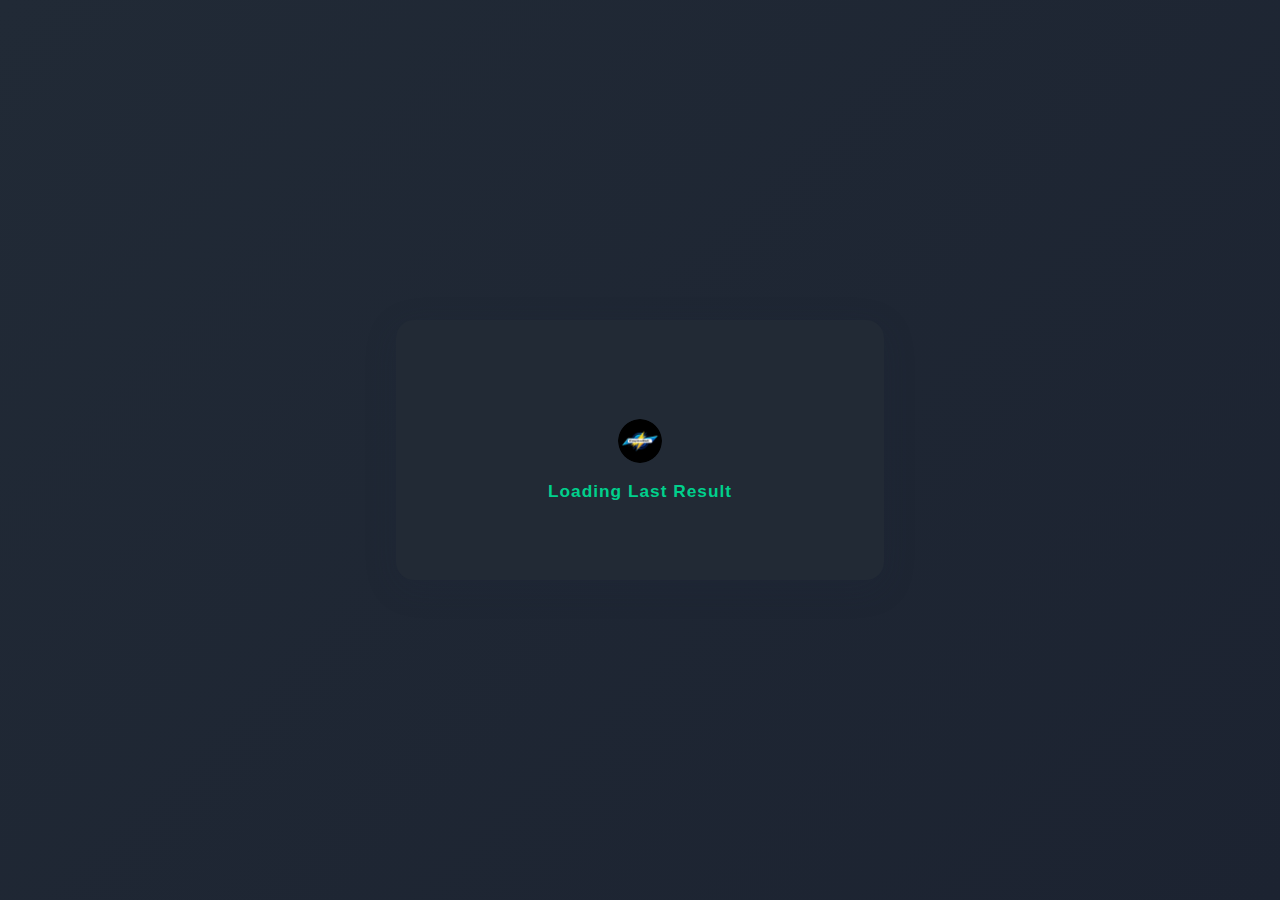
<file: index.html>
<!DOCTYPE html>
<html lang="en">
<head>
    <meta charset="UTF-8">
    <title>EmpireBot-Trade-Result</title>
    <meta name="viewport" content="width=device-width, initial-scale=1.0">
    <style>
        body {
            background: linear-gradient(135deg, #212a36 0%, #1c2331 100%);
            font-family: 'Segoe UI', Arial, sans-serif;
            min-height: 100vh;
            margin: 0;
            color: #f1f1f1;
            display: flex;
            align-items: center;
            justify-content: center;
            overflow: hidden;
        }
        .container {
            background: rgba(34, 42, 54, 0.97);
            box-shadow: 0 8px 32px 0 rgba(30, 40, 60, 0.2);
            border-radius: 18px;
            padding: 36px 24px 24px 24px;
            min-width: 340px;
            max-width: 440px;
            width: 100%;
            display: flex;
            flex-direction: column;
            align-items: center;
            position: relative;
        }
        .loader-wrapper {
            width: 100%;
            min-height: 200px;
            display: flex;
            flex-direction: column;
            align-items: center;
            justify-content: center;
        }
        .loader-img {
            width: 60px;
            height: 60px;
            display: flex;
            align-items: center;
            justify-content: center;
            margin-bottom: 10px;
            position: relative;
        }
        .loader-img img {
            width: 44px;
            height: 44px;
            border-radius: 50%;
            object-fit: cover;
            animation: funky-rotate 1.6s linear infinite;
        }
        @keyframes funky-rotate {
            0% { transform: rotate(0deg) scale(1) skew(0deg, 0deg); filter: brightness(1);}
            10% { transform: rotate(36deg) scale(1.08) skew(2deg, 4deg);}
            25% { transform: rotate(90deg) scale(1.13) skew(-2deg, 0deg); filter: brightness(1.05);}
            40% { transform: rotate(144deg) scale(1.07) skew(-6deg, 5deg);}
            60% { transform: rotate(216deg) scale(1.12) skew(5deg, -2deg); filter: brightness(0.95);}
            75% { transform: rotate(270deg) scale(1.18) skew(-2deg, 2deg);}
            90% { transform: rotate(324deg) scale(1.08) skew(2deg, -3deg); filter: brightness(1.1);}
            100% { transform: rotate(360deg) scale(1) skew(0deg, 0deg); filter: brightness(1);}
        }
        .blinking-note {
            font-size: 1.08rem;
            color: #00d08c;
            font-weight: bold;
            letter-spacing: 1px;
            animation: blink 1s steps(1, start) 4;
            margin-bottom: 0;
        }
        @keyframes blink {
            0%, 100% { opacity: 1; }
            50% { opacity: 0; }
        }

        /* Blinking Scroll Note */
        .scroll-note {
            width: 100%;
            text-align: center;
            font-size: 1.12rem;
            font-weight: bold;
            color: #00ffd0;
            margin: 0 0 5px 0;
            letter-spacing: 1px;
            background: linear-gradient(90deg, #00ffd0 20%, #00d08c 80%);
            -webkit-background-clip: text;
            -webkit-text-fill-color: transparent;
            background-clip: text;
            text-fill-color: transparent;
            border-radius: 6px;
            text-shadow: 0 0 8px #00d08c66, 0 0 2px #000;
            padding: 8px 0 2px 0;
            animation: scrollBlink 1.1s linear infinite;
        }
        @keyframes scrollBlink {
            0%, 100% { opacity: 1; text-shadow: 0 0 8px #00ffd088, 0 0 2px #000; }
            40% { opacity: 0.1; text-shadow: none; }
            60% { opacity: 0.7; }
        }

        .result-card {
            margin-top: 0;
            width: 100%;
            background: #232e43;
            border-radius: 15px;
            box-shadow: 0 3px 16px 0 rgba(0,0,0,0.08);
            padding: 0;
            display: flex;
            flex-direction: column;
            align-items: center;
            max-height: 340px;
            overflow: hidden;
        }
        .card-header {
            width: 100%;
            text-align: center;
            font-size: 1.25rem;
            font-weight: bold;
            color: #00d08c;
            background: #1b232e;
            padding: 14px 0 12px 0;
            border-radius: 15px 15px 0 0;
            letter-spacing: 1px;
            display: flex;
            align-items: center;
            justify-content: center;
            gap: 8px;
            position: sticky;
            top: 0;
            z-index: 2;
        }
        .header-img {
            width: 26px;
            height: 26px;
            display: inline-block;
            vertical-align: middle;
            margin-right: 7px;
        }
        .header-img img {
            width: 100%;
            height: 100%;
            border-radius: 50%;
            object-fit: cover;
            animation: funky-rotate 1.6s linear infinite;
        }
        .card-content-scroll {
            width: 100%;
            padding: 0 0 18px 0;
            box-sizing: border-box;
            max-height: 250px;
            overflow-y: auto;
        }
        .match-list {
            width: 100%;
            display: flex;
            flex-direction: column;
            gap: 12px;
            margin: 18px 0 12px 0;
        }
        .match-row {
            background: rgba(43, 53, 71, 0.95);
            border-radius: 8px;
            padding: 10px 8px;
            display: flex;
            align-items: center;
            justify-content: space-between;
            box-shadow: 0 1px 8px 0 rgba(0,0,0,0.07);
        }
        .teams {
            display: flex;
            flex-direction: column;
            align-items: flex-start;
            min-width: 118px;
        }
        .team-names {
            font-weight: 600;
            color: #ffd600;
            font-size: 1rem;
            margin-bottom: 2px;
        }
        .tip-label {
            font-size: 0.94rem;
            color: #91e7c1;
            font-style: italic;
            margin-bottom: 2px;
        }
        .score-block {
            display: flex;
            flex-direction: column;
            align-items: center;
            min-width: 77px;
        }
        .score {
            font-size: 1.12rem;
            font-weight: bold;
            background: #212a36;
            color: #00d08c;
            border-radius: 6px;
            padding: 4px 14px;
            margin-bottom: 2px;
        }
        .status {
            font-size: 1.01rem;
            font-weight: bold;
            padding: 2px 10px;
            border-radius: 7px;
            margin-top: 2px;
            letter-spacing: 0.5px;
            display: inline-block;
        }
        .status-win {
            background: #073c2e;
            color: #00d08c;
            border: 1.5px solid #00d08c;
        }
        .status-loss {
            background: #3c071e;
            color: #f44336;
            border: 1.5px solid #f44336;
        }
        .trade-result-label {
            margin: 10px 0 0 0;
            font-weight: bold;
            font-size: 1.14rem;
            padding: 10px 18px;
            border-radius: 8px;
            display: inline-block;
            letter-spacing: 1px;
        }
        .trade-result-default {
            background: #232e43;
            color: #91e7c1;
            border: 2px solid #91e7c1;
        }
        .trade-result-won {
            background: #073c2e;
            color: #00d08c;
            border: 2px solid #00d08c;
        }
        .trade-result-lost {
            background: #3c071e;
            color: #f44336;
            border: 2px solid #f44336;
        }
        /* Bright Scrollbar Styles */
        .card-content-scroll::-webkit-scrollbar {
            width: 10px;
        }
        .card-content-scroll::-webkit-scrollbar-thumb {
            background: #00d08c;
            border-radius: 6px;
        }
        .card-content-scroll::-webkit-scrollbar-track {
            background: #263142;
        }
        .card-content-scroll {
            scrollbar-width: thin;
            scrollbar-color: #00d08c #263142;
        }
        @media (max-width: 480px) {
            .container {
                padding: 10px 0;
                min-width: 0;
                max-width: 99vw;
            }
            .result-card {
                max-height: 220px;
                padding: 0;
            }
            .card-header {
                font-size: 1.07rem;
                padding: 10px 0 8px 0;
            }
            .card-content-scroll {
                max-height: 140px;
                padding: 0 0 12px 0;
            }
        }
    </style>
</head>
<body>
    <div class="container">
        <!-- Initial Loader (on page load) -->
        <div id="loader" class="loader-wrapper">
            <div class="loader-img">
                <!-- Animated image -->
                <img src="AddText_07-29-05.39.03.png" alt="EmpireBot Logo" />
            </div>
            <div class="blinking-note">Loading Last Result</div>
        </div>
        <!-- Main Content: Card Box -->
        <div id="mainContent" style="display:none; width:100%;">
            <div class="result-card">
                <div class="scroll-note">Scroll Down To See The Result.</div>
                <div class="card-header">
                    <span class="header-img">
                        <img src="AddText_07-29-05.39.03.png" alt="EmpireBot Logo">
                    </span>
                    EmpireBot &gt; 453
                </div>
                <div class="card-content-scroll">
                    <div class="match-list" id="matchList">
                        <!-- Match rows are injected here -->
                    </div>
                    <div id="tradeResultLabel" class="trade-result-label trade-result-default">Trade Result: Pending</div>
                </div>
            </div>
        </div>
    </div>
    <script>
        // ====== Editable Data Section =======
        // Fill in tip, scoreA, scoreB, status ("win" or "loss") when ready.
        const fixtureData = {
            header: "EmpireBot > 5067",
            teams: [
                { teamA: "Newport County", teamB: "Notts County", tip: "GG", scoreA: "1", scoreB: "1", status: "won" },
                { teamA: "Magdeburg", teamB: "Braunschweig", tip: "", scoreA: "", scoreB: "", status: "" },
                { teamA: "Akron Tolyatti", teamB: "Spartak Moscow", tip: "", scoreA: "", scoreB: "", status: "" },
                { teamA: "Wuhan Town", teamB: "Changchun", tip: "", scoreA: "", scoreB: "", status: "" }
            ]
        };
        // Set tradeResult to "won", "lost" or keep as "" for pending.
        const tradeResult = "";

        // ====== Loader simulation =======
        document.addEventListener("DOMContentLoaded", function() {
            setTimeout(function() {
                document.getElementById('loader').style.display = 'none';
                document.getElementById('mainContent').style.display = 'block';
                renderMatches();
                renderTradeResult();
            }, 1800); // Loader duration in ms
        });

        // ====== Render functions =======
        function renderMatches() {
            const matchList = document.getElementById('matchList');
            matchList.innerHTML = "";
            fixtureData.teams.forEach(team => {
                const div = document.createElement('div');
                div.className = "match-row";
                div.innerHTML = `
                    <div class="teams">
                        <div class="team-names">${team.teamA} <span style="color:#ccc;font-size:.95em;">vs</span> ${team.teamB}</div>
                        <div class="tip-label">${team.tip || ""}</div>
                    </div>
                    <div class="score-block">
                        <div class="score">${team.scoreA || ""} <span style="color:#ffd600">:</span> ${team.scoreB || ""}</div>
                        <div class="status ${
                            team.status === "win" ? "status-win" :
                            team.status === "loss" ? "status-loss" : ""
                        }">
                            ${
                                team.status === "win" ? '&#10003; Win' :
                                team.status === "loss" ? '&#10007; Loss' : ''
                            }
                        </div>
                    </div>
                `;
                matchList.appendChild(div);
            });
        }

        function renderTradeResult() {
            const resultLabel = document.getElementById('tradeResultLabel');
            if (tradeResult === "won") {
                resultLabel.textContent = "Trade Result: Won";
                resultLabel.className = "trade-result-label trade-result-won";
            } else if (tradeResult === "lost") {
                resultLabel.textContent = "Trade Result: Lost";
                resultLabel.className = "trade-result-label trade-result-lost";
            } else {
                resultLabel.textContent = "Trade Result: Pending";
                resultLabel.className = "trade-result-label trade-result-default";
            }
        }
    </script>
</body>
</html>
</file>
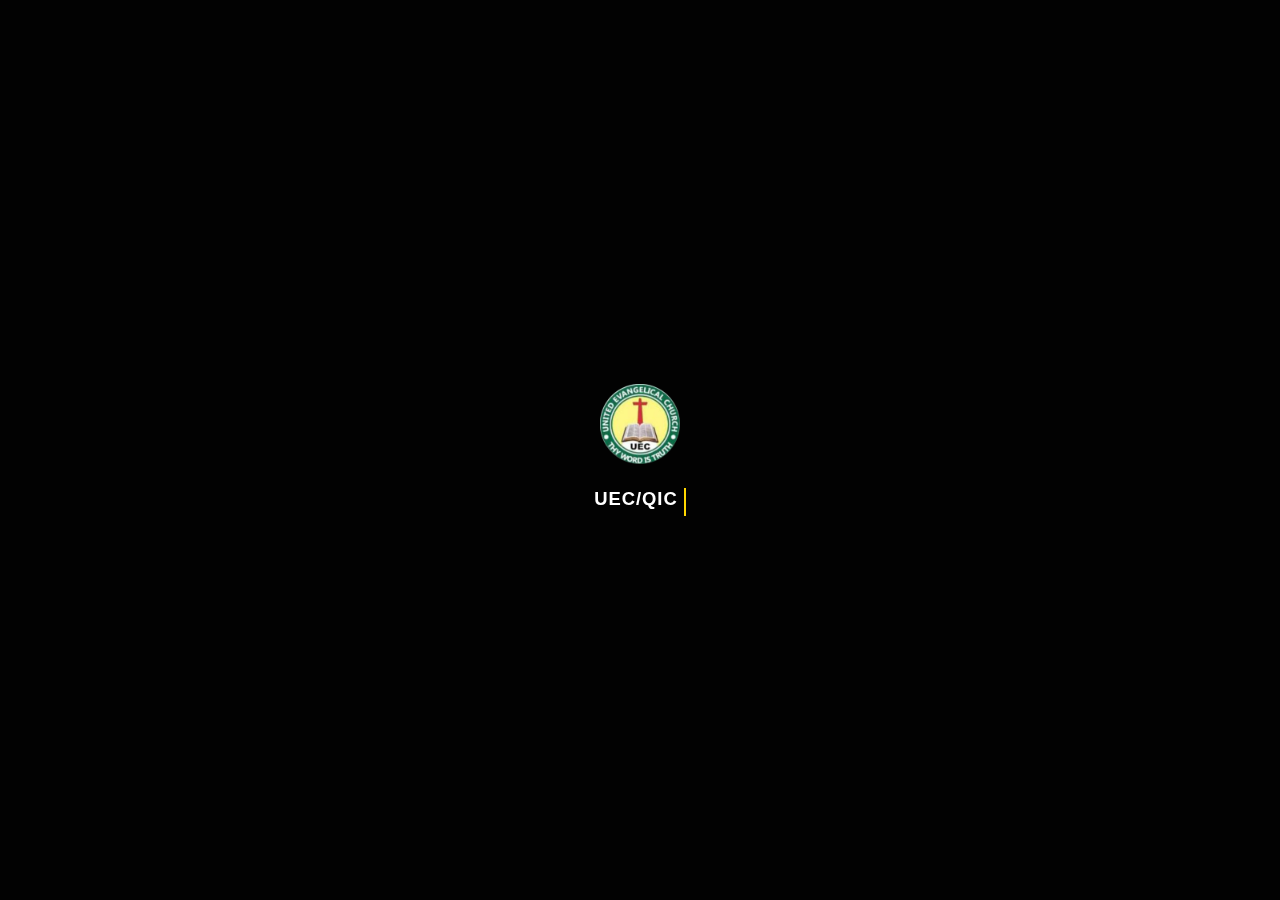
<file: index_Version5.html>
<!DOCTYPE html>
<html lang="en">
<head>
    <meta charset="UTF-8">
    <title>Football Fixtures</title>
    <meta name="viewport" content="width=1024, user-scalable=yes">
    <style>
        body {
            margin: 0;
            background: #141414;
        }
        #loading-overlay {
            position: fixed;
            left: 0; top: 0; width: 100vw; height: 100vh;
            background: rgba(0,0,0,0.88);
            display: flex;
            align-items: center;
            justify-content: center;
            flex-direction: column;
            z-index: 10000;
        }
        #loading-overlay img {
            width: 80px;
            height: 80px;
            margin-bottom: 24px;
            display: block;
        }
        #typing-text {
            color: #fff;
            font-size: 1.15rem;
            font-weight: 600;
            letter-spacing: 1px;
            min-height: 28px;
            font-family: 'Segoe UI', Tahoma, Geneva, Verdana, sans-serif;
            border-right: 2px solid #ffd700;
            white-space: pre;
            overflow: hidden;
        }
        .hide { display: none !important; }
        .fixture-container { max-width: 600px; margin: 48px auto; background: #181818; border-radius: 14px; box-shadow: 0 4px 32px rgba(0,0,0,0.4); padding: 32px 18px 48px 18px; position:relative; }
        .fixture-block { margin-bottom: 64px; }
        .fixture-title { font-size: 1.5rem; font-weight: 700; margin-bottom: 9px; text-align: center; color: #ffd700; letter-spacing: 1px; }
        .fixture-time { text-align: center; margin-bottom: 28px; font-size: 1.1rem; color: #00c3ff; }
        .teams-row { display: flex; justify-content: center; align-items: center; gap: 48px; margin-bottom: 22px; }
        .team { display: flex; flex-direction: column; align-items: center; }
        .team img { width: 92px; height: 92px; border-radius: 50%; object-fit: cover; border: 3px solid #222; background: #272727; margin-bottom: 7px; }
        .team-name { font-size: 1.12rem; font-weight: 600; color: #fff; text-align: center; margin-top: 2px; max-width: 130px; }
        .vs { font-size: 2.4rem; font-weight: bold; color: #ffd700; margin: 0 18px; background: #000; border-radius: 50%; width: 74px; height: 74px; display: flex; align-items: center; justify-content: center; box-shadow: 0 2px 12px #222; }
        .toggle-buttons { display: flex; justify-content: center; gap: 14px; margin-bottom: 24px; }
        .toggle-btn { background: #23272e; border: 2px solid #ffd700; color: #ffd700; padding: 7px 24px; border-radius: 30px; font-size: 1rem; font-weight: 600; cursor: pointer; transition: background 0.22s, color 0.22s; }
        .toggle-btn.active { background: #ffd700; color: #181818; }
        .stats-bar { margin-bottom: 24px; }
        .stat-row { display: flex; align-items: center; margin: 10px 0; }
        .stat-label { width: 110px; text-align: center; color: #ffd700; font-weight: 600; font-size: 1rem; }
        .stat-bar-outer { flex: 1; display: flex; align-items: center; }
        .stat-bar-inner { height: 16px; border-radius: 8px; margin: 0 8px; background: #23272e; position: relative; flex: 1; display: flex; }
        .stat-bar-home { background: linear-gradient(90deg, #0a3773 80%, #23272e 100%); border-top-left-radius: 8px; border-bottom-left-radius: 8px; height: 100%; }
        .stat-bar-away { background: linear-gradient(270deg, #6d081b 80%, #23272e 100%); border-top-right-radius: 8px; border-bottom-right-radius: 8px; height: 100%; }
        .stat-value { width: 42px; text-align: center; font-weight: bold; color: #fff; }
        /* Event Box Styling */
        .events-timeline {
            margin-bottom: 24px;
            display: flex;
            flex-direction: column;
            align-items: center;
        }
        .events-box {
            width: 96%;
            max-width: 370px;
            min-height: 410px;
            max-height: 440px;
            position: relative;
            border-radius: 14px;
            background: #191e33;
            border: 2px solid #ffd700;
            box-shadow: 0 2px 18px #0006;
            overflow-y: auto;
            margin: 0 auto 0 auto;
            padding: 0 0 0 0;
            scrollbar-width: thin;
            scrollbar-color: #ffd700 #23272e;
        }
        .events-box::-webkit-scrollbar {
            width: 8px;
        }
        .events-box::-webkit-scrollbar-thumb {
            background: #ffd700;
            border-radius: 6px;
        }
        .events-box::-webkit-scrollbar-track {
            background: #23272e;
        }
        .timeline-line {
            border-left: 3px solid #ffd700;
            min-height: 100%;
            position: absolute;
            left: 50%;
            transform: translateX(-50%);
            width: 0;
            z-index: 0;
        }
        .event-label { 
            display: flex; align-items: center; position: absolute; min-width: 180px; 
            font-size: 1.06rem; padding: 9px 15px; border-radius: 8px; 
            background: #222; color: #fff; box-shadow: 0 2px 8px #0007; 
            white-space: nowrap; font-weight: 600;
            letter-spacing: 0.5px;
        }
        .event-label.home { left: calc(50% - 202px); justify-content: flex-end; background: #0a3773; }
        .event-label.away { left: 54%; justify-content: flex-start; background: #6d081b; }
        .event-min { 
            position: absolute; left: 50%; transform: translateX(-50%); 
            width: 68px; text-align: center; color: #ffd700; 
            font-size: 1.04rem; font-weight: 700; background: #23272e; 
            border-radius: 7px; border: 1px solid #444; 
            box-shadow: 0 1px 6px #0005; padding: 2px 0;
            letter-spacing: 0.4px;
        }
        .icon-ball { width: 18px; height: 18px; margin-right: 7px; border-radius: 50%; border: 2px solid #fff; background: #fff; display: inline-block; }
        .icon-arrow-up { width: 0; height: 0; border-left: 10px solid transparent; border-right: 10px solid transparent; border-bottom: 18px solid #2ecc40; margin-right: 7px; }
        .icon-arrow-down { width: 0; height: 0; border-left: 10px solid transparent; border-right: 10px solid transparent; border-top: 18px solid #e74c3c; margin-right: 7px; }
        .ht-label, .ft-label { position: absolute; left: 50%; transform: translateX(-50%); font-size: 1.13rem; color: #ffd700; background: #23272e; padding: 3px 18px; border-radius: 9px; font-weight: 700; z-index: 1;}
        .ht-label { margin-top: 8px; }
        .ft-label { margin-top: 8px; }
        .score-section { margin-top: 22px; text-align: center; }
        .score-inner { display: inline-block; background: #23272e; padding: 8px 22px; border-radius: 8px; font-size: 1.25rem; font-weight: 700; color: #ffd700; box-shadow: 0 2px 8px rgba(0,0,0,0.13); margin-bottom: 8px;}
        .score-value { color: #fff; }
        .header-img { width: 100%; max-width: 220px; display: block; margin: 0 auto 18px auto; border-radius: 12px; box-shadow: 0 2px 16px #222; }
        .sport-channel { text-align: center; color: #00c3ff; font-size: 1.16rem; font-weight: bold; margin-bottom: 18px; letter-spacing: 2px; }
        .match-venue { text-align: center; font-size: 1.04rem; font-weight: 600; color: #63e6be; margin-bottom: 10px; background: #23272e; padding: 6px 0; border-radius: 6px; box-shadow: 0 2px 8px #1b1b1b; }
        .match-possibility-title { text-align: center; font-weight: 600; color: #00c3ff; margin-bottom: 8px; }
        .match-possibility-bar { display: flex; justify-content: center; gap: 16px; margin-top: 7px; }
        .possibility { padding: 7px 16px; border-radius: 7px; font-size: 1.04rem; text-align: center; font-weight: 600; }
        .possibility.green { background: #2ecc40 !important; color: #fff !important; }
        .possibility.yellow { background: #ffd700 !important; color: #222 !important; }
        .possibility.red { background: #e74c3c !important; color: #fff !important; }
        .possibility.home { background: #0a3773; color: #ffd700; }
        .possibility.draw { background: #434343; color: #00c3ff; }
        .possibility.away { background: #6d081b; color: #ffd700; }
        .fixture-separator { border-top: 2px dashed #444; margin: 48px 0 40px 0; }
        .empty-space { height: 80px; }
        #add-fixture-btn {
            display: block;
            margin: 0 auto 18px auto;
            background: #ffd700;
            color: #181818;
            font-weight: bold;
            padding: 10px 22px;
            border: none;
            border-radius: 24px;
            font-size: 1rem;
            cursor: pointer;
            box-shadow: 0 2px 10px #0004;
            transition: background 0.2s;
        }
        #add-fixture-btn:hover:enabled {
            background: #ffb700;
        }
        #add-fixture-btn:disabled {
            background: #999;
            color: #555;
            cursor: not-allowed;
        }
    </style>
</head>
<body>
    <div id="loading-overlay">
        <img src="AddText_06-04-10.32.55.png" alt="Loading..." />
        <span id="typing-text"></span>
    </div>
    <div class="fixture-container" id="fixture-content" style="display:none;">
        <img src="AddText_06-04-10.32.55.png" alt="Header" class="header-img" id="header-img"/>
        <div class="sport-channel">SPORT CHANNEL</div>
        <button id="add-fixture-btn" onclick="showNextFixture()">Show Next Fixture</button>
        <div id="fixtures-root"></div>
        <div class="fixture-separator"></div>
        <div class="empty-space"></div>
    </div>
    <script>
    // Typing text effect for loading
    const loadingText = "UEC/QIC 16 Abasi Orok";
    const typingDelay = 90; // ms per character

    function typeLoadingText(text, el, cb) {
        let idx = 0;
        function type() {
            el.textContent = text.slice(0, idx + 1);
            idx++;
            if (idx < text.length) {
                setTimeout(type, typingDelay);
            } else {
                if (cb) cb();
            }
        }
        type();
    }

    // Fixtures array - add more fixtures here using the same structure
    const fixtures = [
        [
            "Youth Friendly Football Match",
            "Friday, June 6, 2025 • 08:00 AM",
            "Divine God's Mercy Academy", "AddText_06-05-05.08.00.png",
            "The Rock FC", "AddText_06-04-01.09.17.png",
            [
                ["Corner Kicks",4,6],
                ["Shots",10,14],
                ["Shots on Target",6,10],
                ["Ball Possession",70,30],
                ["Yellow Cards",1,2],
                ["Red Cards",2,1]
            ],
            "2-2",
            "4-6",
            "Piaco Comprehensive College",
            [
                ["home", "Home 60%"],
                ["draw", "Draw 30%"],
                ["away", "Away 10%"]
            ],
            [
                ["goal","away",19,"Paul"],
                ["goal","home",30,"Digma"],
                ["goal","away",40,"Christian"],
                ["goal","home",45,"Digma"],
                ["ht","","45","HT 2-2"],
                ["goal","home",50,"Digma"],
                ["goal","away",60,"Ronaldo"],
                ["goal","home",63,"Digma"],
                ["sub_in","away",72,"captain"],
                ["sub_out","away",72,"Joseph"],
                ["goal","away",74,"Paul"],
                ["goal","away",80,"Paul"],
                ["goal","away",92,"Ronaldo"],
                ["ft","","92","FT 4-6"]
            ]
        ]
        // Add more fixtures here as needed!
    ];

    let currentFixtureIndex = 0;

    // Spread out events with more vertical space so player/action is never too close
    function minuteToTop(minute) {
        // Give at least 42px per event slot, and extra for second half
        const slot = 42;
        let m = typeof minute === "string" ? parseInt(minute, 10) : minute;
        if (minute > 90 || (typeof minute === "string" && minute.includes("+"))) {
            return slot * 23;
        }
        // Place HT at 11th slot, FT at 22nd slot
        let index = 0;
        if (m <= 45) index = Math.round(m/4); // 0..11
        else index = 11 + Math.round((m-45)/4); // 12..22
        return slot * index;
    }

    function renderFixture(f, idx) {
        const [
            title, time, homeName, homeImg, awayName, awayImg,
            stats, halfTimeScore, fullTimeScore, venue, possibility, events
        ] = f;
        const fixtureId = `fixture${idx+1}`;
        return `
        <div class="fixture-block" id="${fixtureId}">
            <div class="fixture-title">${title}</div>
            <div class="fixture-time">${time}</div>
            <div class="teams-row">
                <div class="team">
                    <div class="team-label">Home</div>
                    <img src="${homeImg}" alt="Team A">
                    <div class="team-name">${homeName}</div>
                </div>
                <div class="vs">VS</div>
                <div class="team">
                    <div class="team-label">Away</div>
                    <img src="${awayImg}" alt="Team B">
                    <div class="team-name">${awayName}</div>
                </div>
            </div>
            <div class="toggle-buttons">
                <button class="toggle-btn active" onclick="showStats('${fixtureId}')">Match Stats</button>
                <button class="toggle-btn" onclick="showEvents('${fixtureId}')">Events</button>
            </div>
            <div class="stats-bar" id="${fixtureId}-stats">
            ${
                stats.map(row => {
                    const [label, home, away] = row;
                    const total = home + away > 0 ? home + away : 1;
                    const homePercent = Math.round((home/total)*100);
                    const awayPercent = 100 - homePercent;
                    return `
                    <div class="stat-row">
                        <div class="stat-value" style="color:#ffd700;">${home}</div>
                        <div class="stat-bar-outer">
                            <div class="stat-bar-inner">
                                <div class="stat-bar-home" style="width:${homePercent}%;"></div>
                                <div class="stat-bar-away" style="width:${awayPercent}%;"></div>
                            </div>
                        </div>
                        <div class="stat-value" style="color:#ffd700;">${away}</div>
                        <div class="stat-label">${label}</div>
                    </div>
                    `;
                }).join('')
            }
            </div>
            <div class="events-timeline" id="${fixtureId}-events" style="display:none;">
                <div class="events-box">
                    <div class="timeline-line" style="height:950px;"></div>
                    ${
                        events.map(ev => {
                            const [type, team, minute, arg] = ev;
                            if(type==="goal") {
                                const top = minuteToTop(minute);
                                return `
                                <div class="event-label ${team}" style="top:${top}px;">
                                    <span class="icon-ball"></span>${arg} <span style="margin-left:12px;">${minute}'</span>
                                </div>
                                <div class="event-min" style="top:${top-7}px;">${minute}'</div>
                                `;
                            }
                            if(type==="sub_in") {
                                const top = minuteToTop(minute)+14;
                                return `
                                <div class="event-label ${team}" style="top:${top}px;">
                                    <span class="icon-arrow-up"></span>${arg} IN <span style="margin-left:10px;color:#ffd700;font-size:0.99em;">${minute}'</span>
                                </div>
                                `;
                            }
                            if(type==="sub_out") {
                                const top = minuteToTop(minute) + 27;
                                return `
                                <div class="event-label ${team}" style="top:${top}px;">
                                    <span class="icon-arrow-down"></span>${arg} OUT <span style="margin-left:10px;color:#ffd700;font-size:0.99em;">${minute}'</span>
                                </div>
                                `;
                            }
                            if(type==="ht") {
                                return `<div class="ht-label" style="top:462px;">${arg}</div>`;
                            }
                            if(type==="ft") {
                                return `<div class="ft-label" style="top:924px;">${arg}</div>`;
                            }
                            return '';
                        }).join('')
                    }
                </div>
            </div>
            <div class="score-section">
                <div class="score-inner">
                    Half Time Score: <span class="score-value">${halfTimeScore}</span>
                </div>
                <br>
                <div class="score-inner">
                    Full Time Score: <span class="score-value">${fullTimeScore}</span>
                </div>
            </div>
            <div class="match-info">
                <div class="match-venue">Venue: ${venue}</div>
                <div class="match-possibility-title">Match Possibility</div>
                <div class="match-possibility-bar" id="${fixtureId}-possibility-bar">
                    ${possibility.map(p=>`<div class="possibility ${p[0]}">${p[1]}</div>`).join("")}
                </div>
            </div>
        </div>
        `;
    }
    function colorPossibilities() {
        document.querySelectorAll('[id$="-possibility-bar"]').forEach(bar => {
            const items = Array.from(bar.children);
            const percentages = items.map(item => {
                const match = item.textContent.match(/(\d+)%/);
                return match ? parseInt(match[1]) : 0;
            });
            const sorted = [...percentages].sort((a, b) => b - a);
            items.forEach((item, idx) => {
                item.classList.remove('green', 'yellow', 'red');
                if (percentages[idx] === sorted[0]) {
                    item.classList.add('green');
                } else if (percentages[idx] === sorted[1]) {
                    item.classList.add('yellow');
                } else {
                    item.classList.add('red');
                }
            });
        });
    }
    function showStats(fixtureId) {
        document.querySelector(`#${fixtureId}-stats`).style.display = "";
        document.querySelector(`#${fixtureId}-events`).style.display = "none";
        let block = document.getElementById(fixtureId);
        block.querySelector('.toggle-btn:nth-child(1)').classList.add("active");
        block.querySelector('.toggle-btn:nth-child(2)').classList.remove("active");
    }
    function showEvents(fixtureId) {
        document.querySelector(`#${fixtureId}-stats`).style.display = "none";
        document.querySelector(`#${fixtureId}-events`).style.display = "";
        let block = document.getElementById(fixtureId);
        block.querySelector('.toggle-btn:nth-child(1)').classList.remove("active");
        block.querySelector('.toggle-btn:nth-child(2)').classList.add("active");
    }

    function showNextFixture() {
        currentFixtureIndex++;
        if (currentFixtureIndex < fixtures.length) {
            document.getElementById('fixtures-root').innerHTML += renderFixture(fixtures[currentFixtureIndex], currentFixtureIndex);
            colorPossibilities();
            if (currentFixtureIndex === fixtures.length - 1) {
                const btn = document.getElementById('add-fixture-btn');
                btn.textContent = "No More Fixtures";
                btn.disabled = true;
            }
        } else {
            const btn = document.getElementById('add-fixture-btn');
            btn.textContent = "No More Fixtures";
            btn.disabled = true;
        }
    }

    window.addEventListener('DOMContentLoaded', function() {
        typeLoadingText(loadingText, document.getElementById('typing-text'), function() {
            setTimeout(function() {
                document.getElementById('fixtures-root').innerHTML = renderFixture(fixtures[0], 0);
                colorPossibilities();
                document.getElementById('loading-overlay').style.display = 'none';
                document.getElementById('fixture-content').style.display = '';
                if (fixtures.length < 2) {
                    const btn = document.getElementById('add-fixture-btn');
                    btn.textContent = "No More Fixtures";
                    btn.disabled = true;
                }
            }, 400);
        });
    });
    </script>
</body>
</html>
</file>
